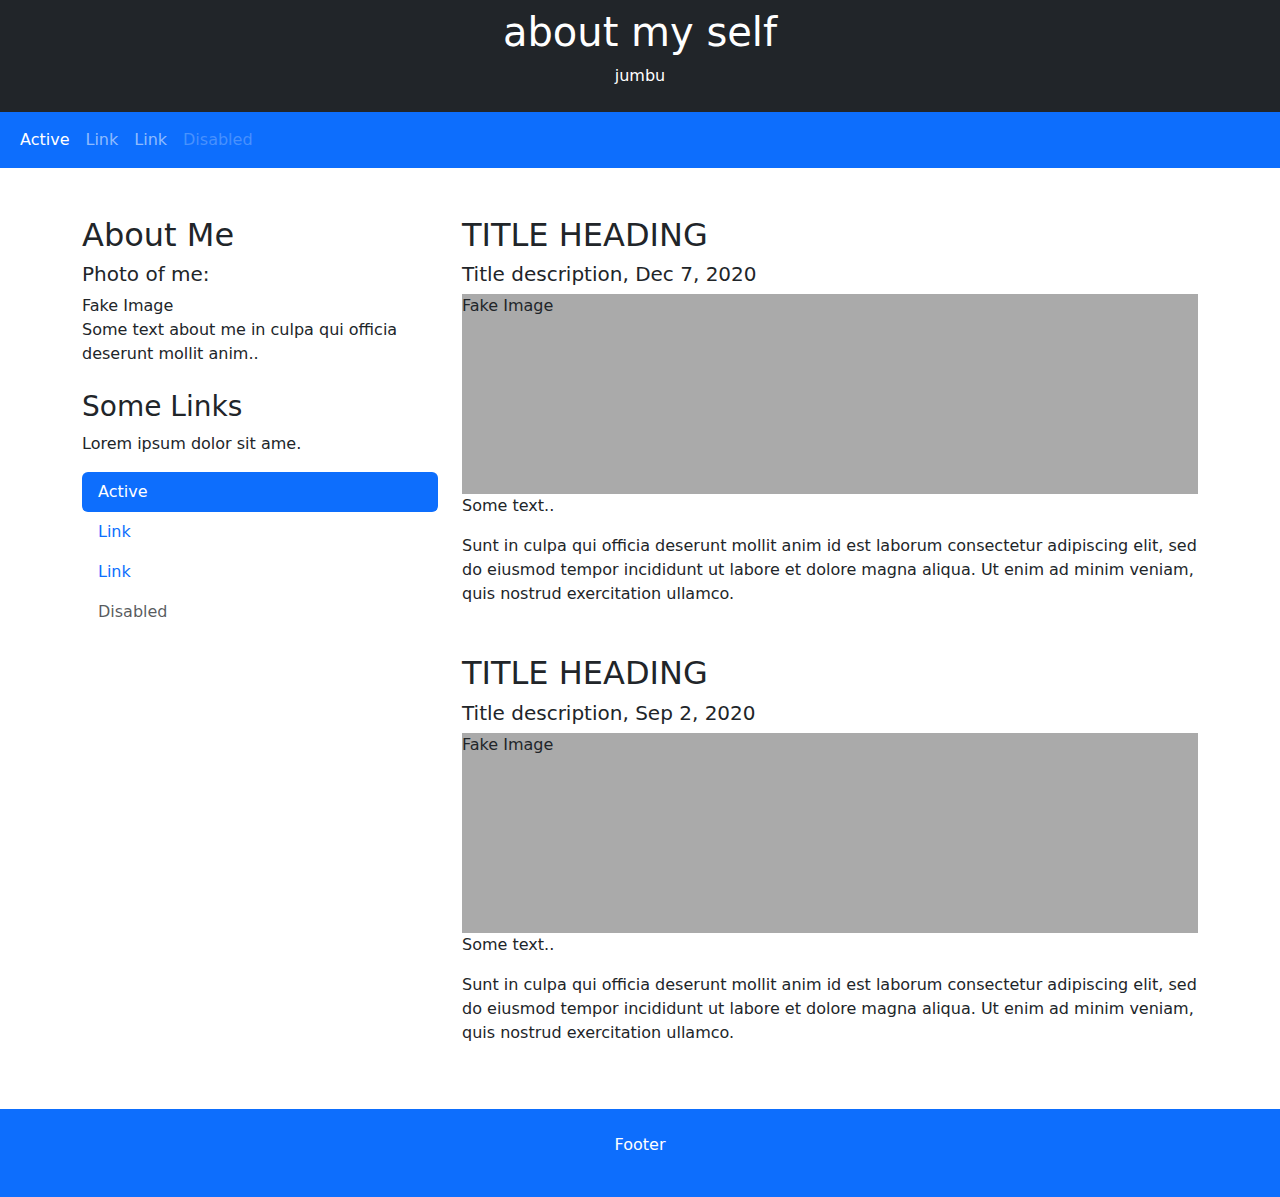
<file: image/gh .html>
<!DOCTYPE html>
<html lang="en">
<head>
  <title>jumbu003</title>
  <meta charset="utf-8">
  <meta name="viewport" content="width=device-width, initial-scale=1">
  <link href="https://cdn.jsdelivr.net/npm/bootstrap@5.1.3/dist/css/bootstrap.min.css" rel="stylesheet">
  <script src="https://cdn.jsdelivr.net/npm/bootstrap@5.1.3/dist/js/bootstrap.bundle.min.js"></script>
  <style>
  .fakeimg {
    height: 200px;
    background: #aaa;
  }
  </style>
</head>
<body>

<div class="p-2 bg-dark text-white text-center">
  <h1>about my self</h1>
  <p> jumbu </p> 
</div>

<nav class="navbar navbar-expand-sm bg-primary navbar-dark">
  <div class="container-fluid">
    <ul class="navbar-nav">
      <li class="nav-item">
        <a class="nav-link active" href="#">Active</a>
      </li>
      <li class="nav-item">
        <a class="nav-link" href="#">Link</a>
      </li>
      <li class="nav-item">
        <a class="nav-link" href="#">Link</a>
      </li>
      <li class="nav-item">
        <a class="nav-link disabled" href="#">Disabled</a>
      </li>
    </ul>
  </div>
</nav>

<div class="container mt-5">
  <div class="row">
    <div class="col-sm-4">
      <h2>About Me</h2>
      <h5>Photo of me:</h5>
      <div class="jumbu003.jpg">Fake Image</div>
      <p>Some text about me in culpa qui officia deserunt mollit anim..</p>
      <h3 class="mt-4">Some Links</h3>
      <p>Lorem ipsum dolor sit ame.</p>
      <ul class="nav nav-pills flex-column">
        <li class="nav-item">
          <a class="nav-link active" href="#">Active</a>
        </li>
        <li class="nav-item">
          <a class="nav-link" href="#">Link</a>
        </li>
        <li class="nav-item">
          <a class="nav-link" href="#">Link</a>
        </li>
        <li class="nav-item">
          <a class="nav-link disabled" href="#">Disabled</a>
        </li>
      </ul>
      <hr class="d-sm-none">
    </div>
    <div class="col-sm-8">
      <h2>TITLE HEADING</h2>
      <h5>Title description, Dec 7, 2020</h5>
      <div class="fakeimg">Fake Image</div>
      <p>Some text..</p>
      <p>Sunt in culpa qui officia deserunt mollit anim id est laborum consectetur adipiscing elit, sed do eiusmod tempor incididunt ut labore et dolore magna aliqua. Ut enim ad minim veniam, quis nostrud exercitation ullamco.</p>

      <h2 class="mt-5">TITLE HEADING</h2>
      <h5>Title description, Sep 2, 2020</h5>
      <div class="fakeimg">Fake Image</div>
      <p>Some text..</p>
      <p>Sunt in culpa qui officia deserunt mollit anim id est laborum consectetur adipiscing elit, sed do eiusmod tempor incididunt ut labore et dolore magna aliqua. Ut enim ad minim veniam, quis nostrud exercitation ullamco.</p>
    </div>
  </div>
</div>

<div class="mt-5 p-4 bg-primary text-white text-center">
  <p>Footer</p>
</div>

</body>
</html>
</file>
